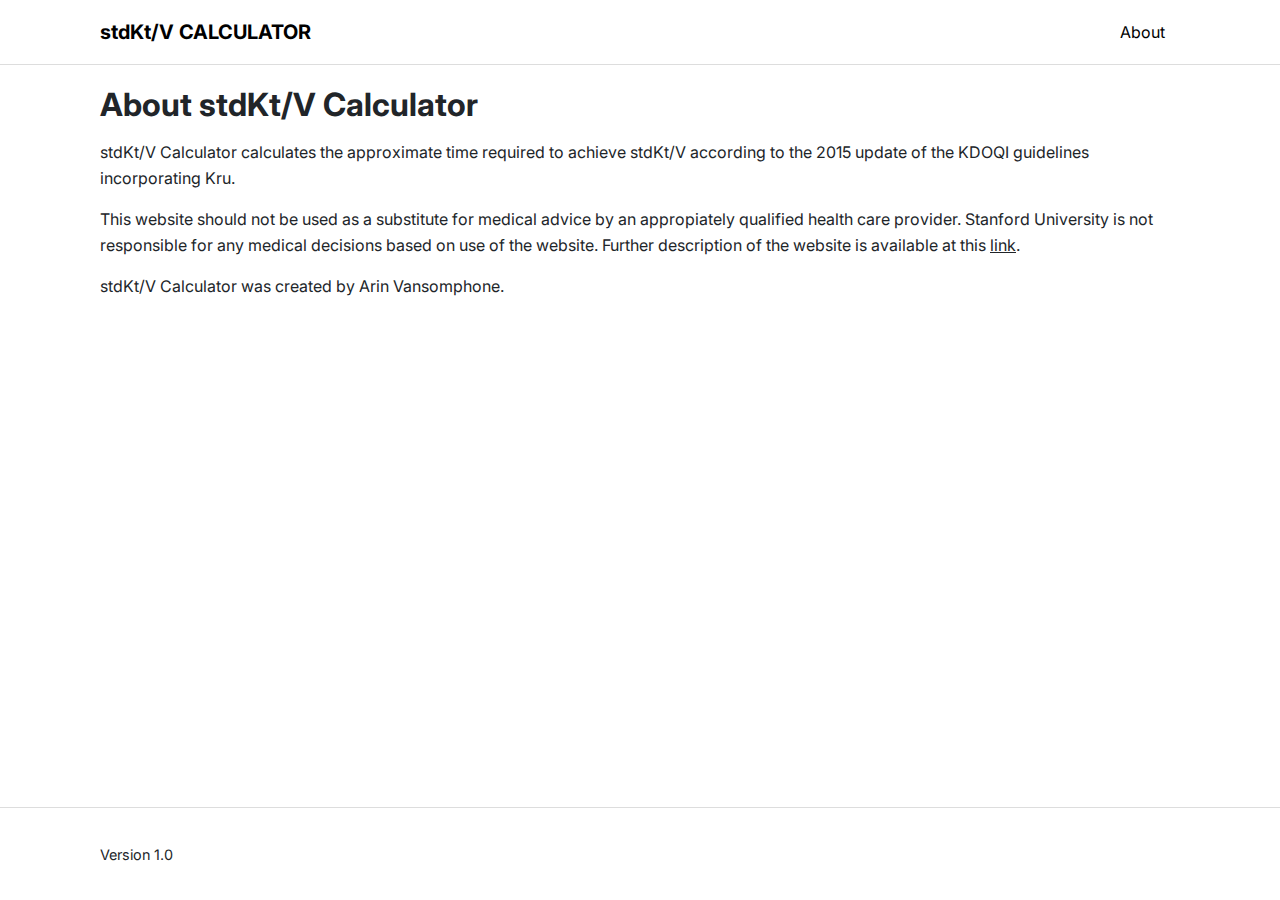
<file: about.html>
<!DOCTYPE html>
<html lang="en">
<head>
    <meta charset="UTF-8">
    <meta name="viewport" content="width=device-width, initial-scale=1.0">
    <meta name = "author" content = "Arin Vansomphone">
    <title>stdKt/V Calculator</title>
    <link rel = "stylesheet" href = "styles.css">
    <link rel="preconnect" href="https://fonts.googleapis.com">
    <link rel="preconnect" href="https://fonts.gstatic.com" crossorigin>
    <link href="https://fonts.googleapis.com/css2?family=Atkinson+Hyperlegible+Next:ital,wght@0,200..800;1,200..800&family=Inter:ital,opsz,wght@0,14..32,100..900;1,14..32,100..900&display=swap" rel="stylesheet">
</head>
<body>
    <header>
        <div class = "title">
            <a href = "index.html">stdKt/V CALCULATOR</a>
        </div>
        <nav>
            <a href = "about.html">About</a>
        </nav>
    </header>
    
    <div class = "hero">
        <h1>About stdKt/V Calculator</h1>
        <p>stdKt/V Calculator calculates the approximate time required to achieve stdKt/V according to the 
            2015 update of the KDOQI guidelines incorporating Kru.</p>
        <p>This website should not be used as a substitute for medical advice by an appropiately qualified 
            health care provider. Stanford University is not responsible for any medical decisions based 
            on use of the website. Further description of the website is available at this
            <a href = "http://profiles.stanford.edu/tammy-sirich?tab=research-and-scholarship">link</a>.
        </p>
        <p>stdKt/V Calculator was created by Arin Vansomphone.</p>
    </div>

    <footer>
        <p>Version 1.0</p>
    </footer>
</body>
</html>
</file>
<file: styles.css>
html {
    scroll-behavior: smooth;
}

body {
    margin: 0;
    font-family: "Inter", sans-serif;
    background-color: #fff;
    color: #212529;
    display: flex;
    flex-direction: column;
    min-height: 100vh;
}

header {
    display: flex;
    align-items: center;
    justify-content: space-between;
    padding: 20px 0px;
    background-color: #fff;
    border-bottom: 1px solid #ddd;
    width: 100%;
    box-sizing: border-box;
}

.title {
    font-size: 1.25rem;
    font-weight: bold;
    color: #000;
    margin-right: 20px;
    padding:0px 100px;
}

.title a {
    color: #000;
    text-decoration: none;
}

nav {
    display: flex;
    align-items: center;
    margin-left: 20px;
    padding:0px 100px;
}

nav a {
    color: #000;
    text-decoration: none;
    margin: 0 15px;
    font-size: 1rem;
}

nav a:hover {
    text-decoration: underline;
}

.header-right {
    display: flex;
    align-items: center;
}

.hero {
    padding: 20px 100px;
    box-sizing: border-box;
}

h1 {
    margin: 0;
}

p {
    line-height: 1.6;
}

.grey {
    color: #808080;
}

footer {
    margin-top: auto;
    padding: 20px 100px;
    background-color: #fff;
    border-top: 1px solid #ddd;
    font-size: 0.9rem;
    color: #212529;
}

footer p {
    font-size: 0.9rem;
}

.box-container {
    display: flex;
    gap: 10px;
    padding: 0px 100px 30px;
}

.box {
    padding: 20px;
    border: 1px solid #ddd; 
    border-radius: 8px; 
    background-color: #fff;
}

.parameters-box {
    width: 30%; 
}

.output-box {
    width: 70%; 
    display: grid;
    grid-template-columns: 1fr 1fr;
    gap: 20px;
    padding: 20px;
}

.output-column {
    display: flex;
    flex-direction: column;
}

.numeric-input {
    width: 75px; 
    height: 7px; 
    font-size: 0.9rem;
    border: 1px solid #ddd;
    border-radius: 8px; 
    padding: 10px;
    outline: none;
    text-align: left;
    appearance: none;
    margin-top: 5px; 
}

.input-question {
    margin-bottom: 15px;
}

.input-question label {
    margin-right: 15px;
}

.radio-group {
    margin-top: 5px;
}

button[type="submit"] {
    display: block;
    margin: 40px auto 0px auto;
    padding: 12px 24px;
    font-size: 1rem; 
    background-color: #add8e6; 
    border: 2px solid #ccc; 
    border-radius: 5px; 
    cursor: pointer;
}

button[type="submit"]:hover {
    background-color: #90c8e0; 
}

a {
    color: inherit;
}

a:hover a:visited a:active {
    color: inherit;
}

.text-button {
    background: none;
    border: none;
    color: inherit;
    font-size: inherit;
    text-decoration: underline;
    cursor: pointer;
    padding: 0;
    font-family: inherit;
    display: inline;
}

.button-container {
    text-align: left;
}
</file>
